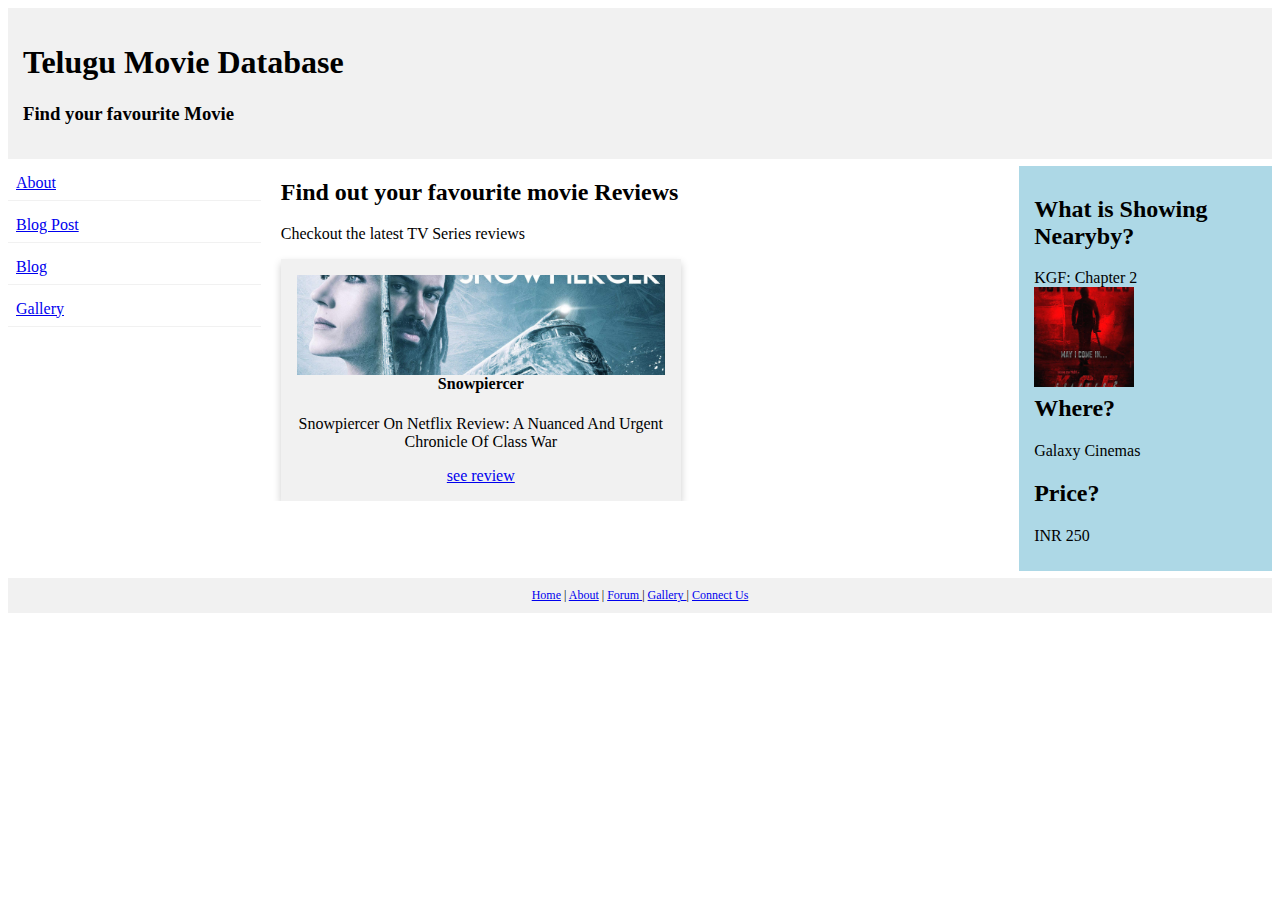
<file: index.html>
<!DOCTYPE html>
<html>
<head>
        <meta name="viewport" content="width=device-width,initial-scale=1,maximum-scale=1,user-scalable=no">
        <meta http-equiv="X-UA-Compatible" content="IE=edge,chrome=1">
        <meta name="HandheldFriendly" content="true">
<title> TMW :: Telugu Movie Database</title>
<link rel="stylesheet" type="text/css" href="css/style.css">
<script src="https://ajax.googleapis.com/ajax/libs/jquery/3.5.1/jquery.min.js"></script>
  <script src="https://cdnjs.cloudflare.com/ajax/libs/popper.js/1.16.0/umd/popper.min.js"></script>
  <script src="https://maxcdn.bootstrapcdn.com/bootstrap/4.5.0/js/bootstrap.min.js"></script>
</head>
<body style="font-family:Verdana;">

<div style="background-color:#f1f1f1;padding:15px;">
  <h1>Telugu Movie Database</h1>
  <h3>Find your favourite Movie</h3>
 
  
</div>

<div style="overflow:auto">
  <div class="menu">
    <div class="menuitem"><a href="about.html">About</a></div>
    <div class="menuitem"><a href="forum.html">Blog Post</a></div>
    <div class="menuitem"><a href="blog.html">Blog</a></div>
    <div class="menuitem"><a href="galllery.html">Gallery</a></div>
  </div>

  <div class="main">
    <h2>Find out your favourite movie Reviews</h2>
    <p>Checkout the latest TV Series reviews</p>
    <div class="card" style="width:400px">
      <img class="card-img-top" src="images/snowpiercer.jpg" alt="Card image" style="width:100%">
      <div class="card-body">
        <br><br>
        <h4 class="card-title">Snowpiercer</h4>
        <p class="card-text">Snowpiercer On Netflix Review: A Nuanced And Urgent Chronicle Of Class War</p>
        <a href="#" class="btn btn-primary stretched-link">see review</a>
      </div>
    </div>
  </div>
  

  <div class="right">
    <h2>What is Showing Nearyby?</h2>
    <p>KGF: Chapter 2<br>
    <img src="images/kgf.jpg"></p><br><br><br><br>
    <h2>Where?</h2>
    <p>Galaxy Cinemas</p>
    <h2>Price?</h2>
    <p>INR 250</p>
  </div>
</div>


<div style="background-color:#f1f1f1;text-align:center;padding:10px;margin-top:7px;font-size:12px;"> <a href="index.html">Home</a> | <a href="about.html">About</a> | <a href="forum.html">Forum </a>| <a href="galllery.html">Gallery </a> | <a href="#">Connect Us</a></div>

</body>
</html>
</file>
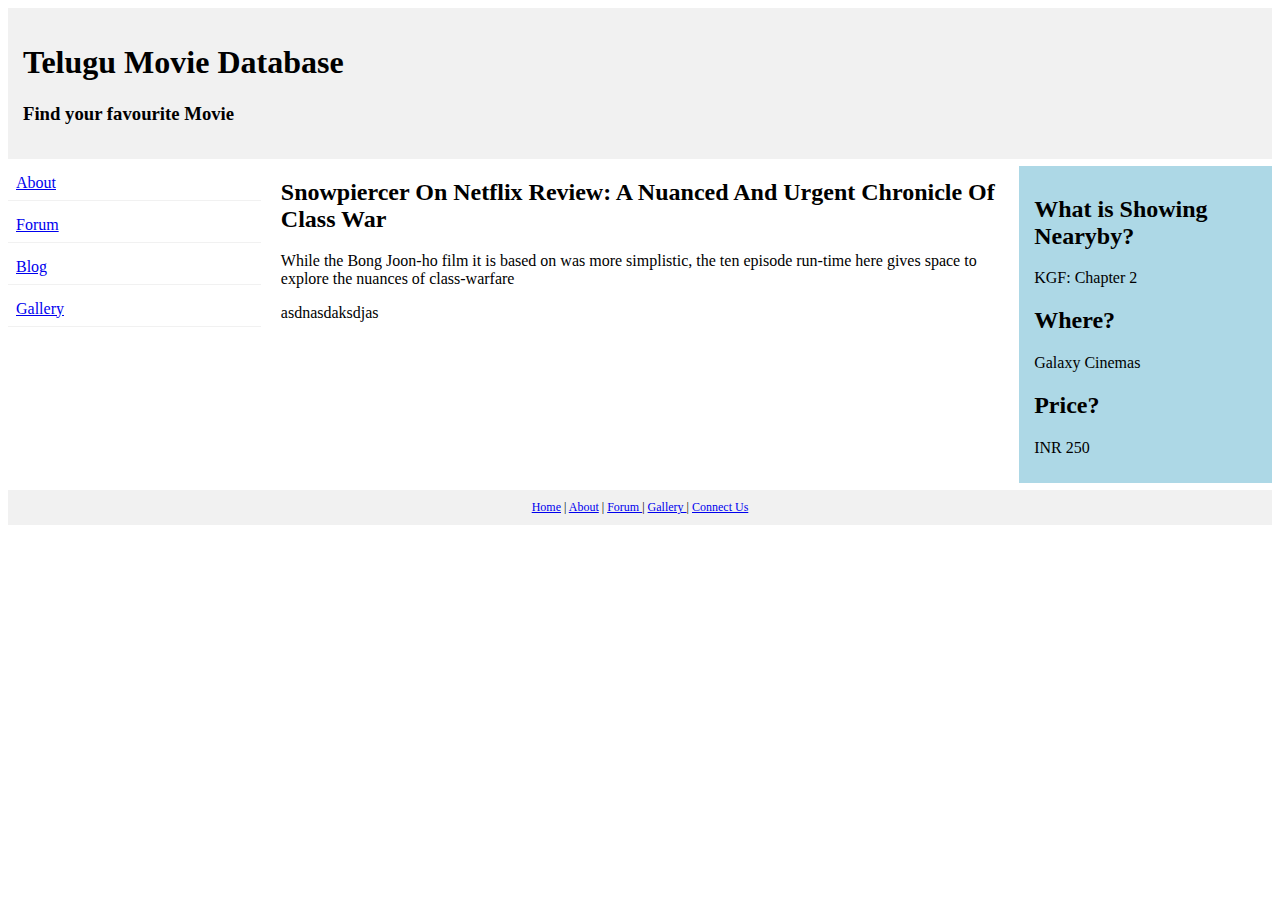
<file: forum.html>
<!DOCTYPE html>
<html>
<head>
<meta name="viewport" content="width=device-width, initial-scale=1.0">
<title> Forum :: Telugu Movie Database</title>
<link rel="stylesheet" type="text/css" href="css/style.css">
</head>
<body style="font-family:Verdana;">

<div style="background-color:#f1f1f1;padding:15px;">
  <h1>Telugu Movie Database</h1>
  <h3>Find your favourite Movie</h3>
</div>

<div style="overflow:auto">
  <div class="menu">
    <div class="menuitem"><a href="about.html">About</a></div>
    <div class="menuitem"><a href="forum.html">Forum</a></div>
    <div class="menuitem"><a href="blog.html">Blog</a></div>
    <div class="menuitem"><a href="galllery.html">Gallery</a></div>
  </div>

  <div class="main">
    <h2>Snowpiercer On Netflix Review: A Nuanced And Urgent Chronicle Of Class War </h2>
    <p>While the Bong Joon-ho film it is based on was more simplistic, 
      the ten episode run-time here gives space to explore the nuances of class-warfare</p>
    <p>asdnasdaksdjas</p>
  </div>

  <div class="right">
    <h2>What is Showing Nearyby?</h2>
    <p>KGF: Chapter 2</p>
    <h2>Where?</h2>
    <p>Galaxy Cinemas</p>
    <h2>Price?</h2>
    <p>INR 250</p>
  </div>
</div>


<div style="background-color:#f1f1f1;text-align:center;padding:10px;margin-top:7px;font-size:12px;"> <a href="index.html">Home</a> | <a href="about.html">About</a> | <a href="forum.html">Forum </a>| <a href="galllery.html">Gallery </a> | <a href="#">Connect Us</a></div>
</body>
</html>
</file>
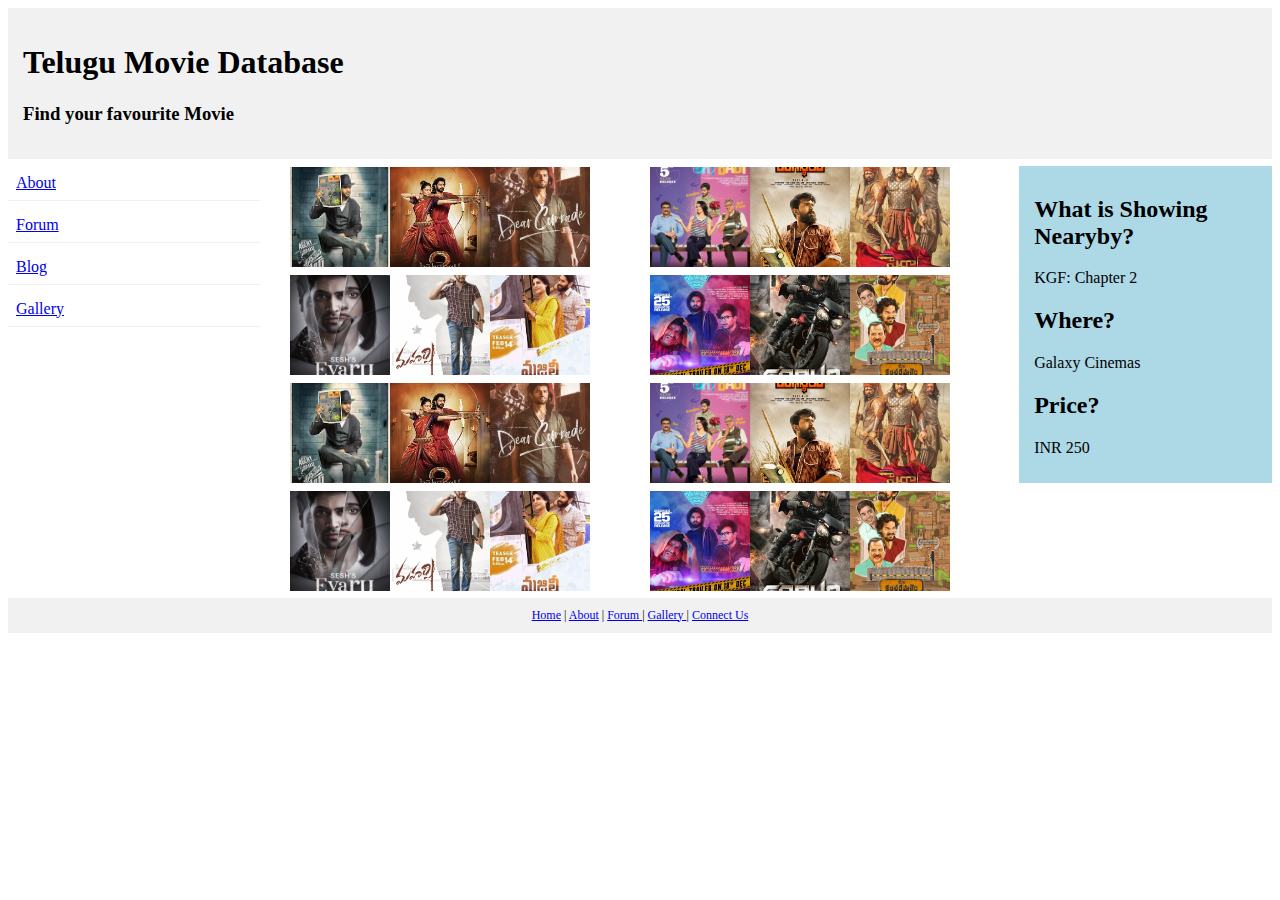
<file: galllery.html>
<!DOCTYPE html>
<html>
<head>
<meta name="viewport" content="width=device-width, initial-scale=1.0">
<title> Gallery :: Telugu Movie Database</title>
<link rel="stylesheet" type="text/css" href="css/style.css">
</head>
<body style="font-family:Verdana;">

<div style="background-color:#f1f1f1;padding:15px;">
  <h1>Telugu Movie Database</h1>
  <h3>Find your favourite Movie</h3>
</div>

<div style="overflow:auto">
  <div class="menu">
    <div class="menuitem"><a href="about.html">About</a></div>
    <div class="menuitem"><a href="forum.html">Forum</a></div>
    <div class="menuitem"><a href="blog.html">Blog</a></div>
    <div class="menuitem"><a href="galllery.html">Gallery</a></div>
  </div>

  <div class="main">
    <div class="row">
            <div class="column">
              <img src="images/agent.jpg">
              <img src="images/bahubali.jpg">
              <img src="images/dearcomrade.jpg">
              <img src="images/evaru.jpg">
              <img src="images/maharshi.jpg">
              <img src="images/majili.jpg">
              
            </div>
            <div class="column">
              <img src="images/ohbaby.jpg">
              <img src="images/rangasthalam.jpg">
              <img src="images/syeraa.jpg">
              <img src="images/mathu.jpg">
              <img src="images/saaho.jpg">
              <img src="images/kanchara.jpg">
            </div>
            <div class="column">
                    <img src="images/agent.jpg">
                    <img src="images/bahubali.jpg">
                    <img src="images/dearcomrade.jpg">
                    <img src="images/evaru.jpg">
                    <img src="images/maharshi.jpg">
                    <img src="images/majili.jpg">
                    
            </div>
            <div class="column">
                    <img src="images/ohbaby.jpg">
                    <img src="images/rangasthalam.jpg">
                    <img src="images/syeraa.jpg">
                    <img src="images/mathu.jpg">
                    <img src="images/saaho.jpg">
                    <img src="images/kanchara.jpg">
            </div>
          </div>
  </div>

  <div class="right">
    <h2>What is Showing Nearyby?</h2>
    <p>KGF: Chapter 2</p>
    <h2>Where?</h2>
    <p>Galaxy Cinemas</p>
    <h2>Price?</h2>
    <p>INR 250</p>
  </div>
</div>


<div style="background-color:#f1f1f1;text-align:center;padding:10px;margin-top:7px;font-size:12px;"> <a href="index.html">Home</a> | <a href="about.html">About</a> | <a href="forum.html">Forum </a>| <a href="galllery.html">Gallery </a> | <a href="#">Connect Us</a></div>
</body>
</html>
</file>
<file: css/style.css>
* {
    box-sizing: border-box;
  }
  .menu {
    float: left;
    width: 20%;
  }
  .menuitem {
    padding: 8px;
    margin-top: 7px;
    border-bottom: 1px solid #f1f1f1;
  }
  .main {
    float: left;
    width: 60%;
    padding: 0 20px;
    overflow: hidden;
  }
  .right {
    background-color: lightblue;
    float: left;
    width: 20%;
    padding: 10px 15px;
    margin-top: 7px;
  }

  .row {
    display: flex;
    flex-wrap: wrap;
    padding: 0 4px;
  }
  
  /* Create two equal columns that sits next to each other */
  .column {
    flex: 50%;
    padding: 0 4px;
  }
  
  .column img {
    margin-top: 8px;
    vertical-align: middle;
  }

  img {
    float: left;
    width:  100px;
    height: 100px;
    object-fit: cover;
}

* {
  box-sizing: border-box;
}

body {
  font-family: Arial, Helvetica, sans-serif;
}

/* Float four columns side by side */
.column {
  float: left;
  width: 25%;
  padding: 0 10px;
}

/* Remove extra left and right margins, due to padding in columns */
.row {margin: 0 -5px;}

/* Clear floats after the columns */
.row:after {
  content: "";
  display: table;
  clear: both;
}

/* Style the counter cards */
.card {
  box-shadow: 0 4px 8px 0 rgba(0, 0, 0, 0.2); /* this adds the "card" effect */
  padding: 16px;
  text-align: center;
  background-color: #f1f1f1;
}

/* Responsive columns - one column layout (vertical) on small screens */
@media screen and (max-width: 600px) {
  .column {
    width: 100%;
    display: block;
    margin-bottom: 20px;
  }
}

  
  @media only screen and (max-width:800px) {
    /* For tablets: */
    .main {
      width: 80%;
      padding: 0;
    }
    .right {
      width: 100%;
    }
  }
  @media only screen and (max-width:500px) {
    /* For mobile phones: */
    .menu, .main, .right {
      width: 100%;
    }
  }
</file>
